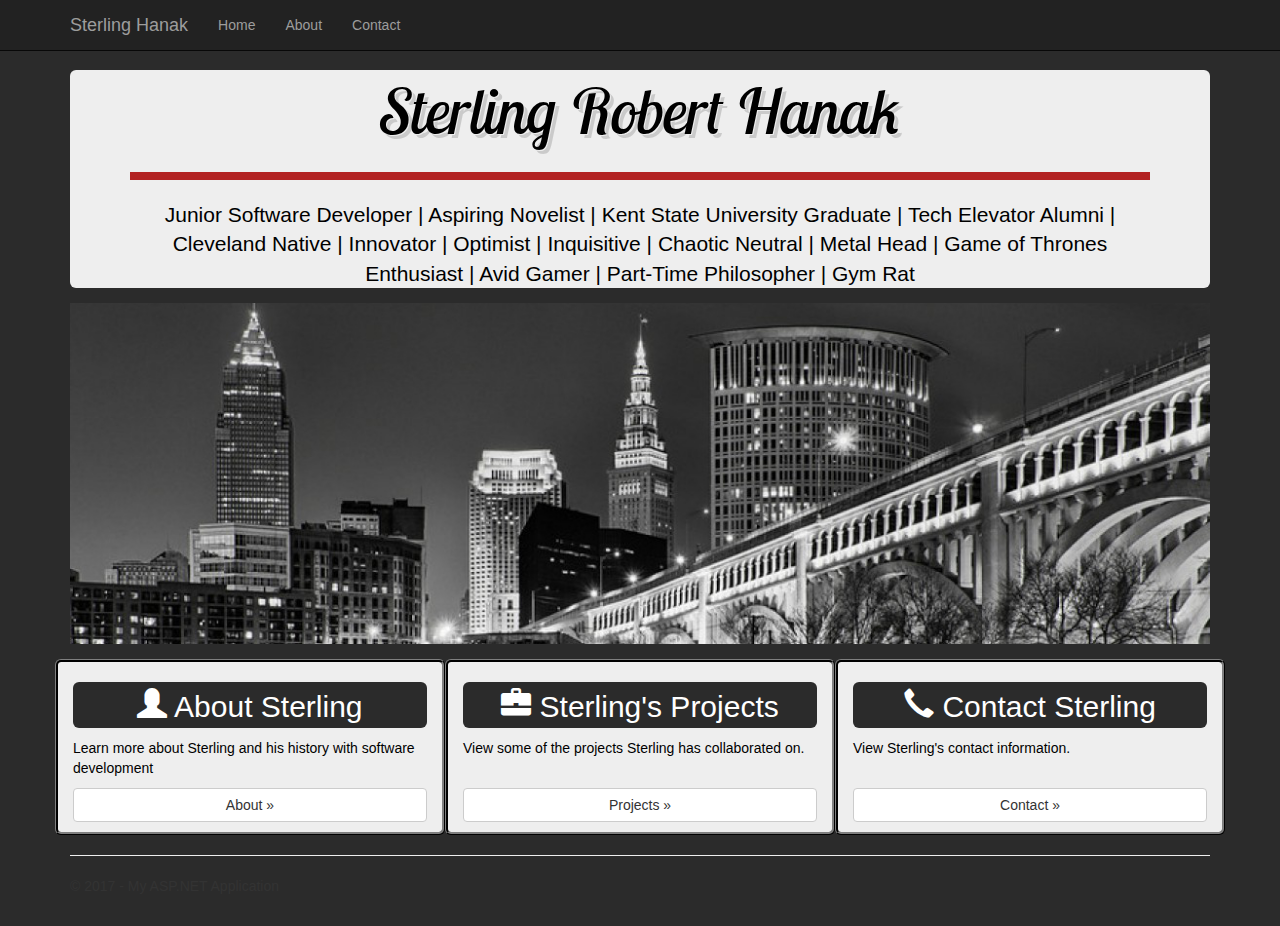
<file: index.html>
﻿<!DOCTYPE html>
<html>
<head>
    <meta charset="utf-8" />
    <meta name="viewport" content="width=device-width, initial-scale=1.0">
    <title>Home - Sterling Hanak</title>    
    
	<link rel="icon" href="http://sstatic.net/stackoverflow/img/favicon.ico">
    <link href='https://fonts.googleapis.com/css?family=Lobster+Two' rel='stylesheet' type='text/css'>
	<link rel="stylesheet" href="https://maxcdn.bootstrapcdn.com/bootstrap/3.3.7/css/bootstrap.min.css">
    <script src="https://ajax.googleapis.com/ajax/libs/jquery/1.12.4/jquery.min.js"></script>
    <script src="https://maxcdn.bootstrapcdn.com/bootstrap/3.3.7/js/bootstrap.min.js"></script>
    <script src="https://raw.github.com/SterlingHanak/SterlingHanak.github.io/master/modernizr-2.6.2.js"></script>
    <link href="Site.css" rel="stylesheet" />
</head>
<body>
    <div class="navbar navbar-inverse navbar-fixed-top">
        <div class="container">
            <div class="navbar-header">
                <button type="button" class="navbar-toggle" data-toggle="collapse" data-target=".navbar-collapse">
                    <span class="icon-bar"></span>
                    <span class="icon-bar"></span>
                    <span class="icon-bar"></span>
                </button>
                <a class="navbar-brand" href="/">Sterling Hanak</a>
            </div>
            <div class="navbar-collapse collapse">
                <ul class="nav navbar-nav">
                    <li><a href="https://sterlinghanak.github.io/index.html">Home</a></li>
                    <li><a href="https://sterlinghanak.github.io/about.html">About</a></li>
                    <li><a href="https://sterlinghanak.github.io/contact.html">Contact</a></li>
                </ul>
            </div>
        </div>
    </div>
    <div class="container body-content">
        


<div class="jumbotron">
    <h1 class="nameHead"><i>Sterling Robert Hanak</i></h1>
    <hr id="jumbo-hr"/>
    <p class="lead">Junior Software Developer | Aspiring Novelist | Kent State University Graduate | Tech Elevator Alumni | Cleveland Native | Innovator | Optimist | Inquisitive | Chaotic Neutral | Metal Head | Game of Thrones Enthusiast | Avid Gamer | Part-Time Philosopher | Gym Rat</p>
</div>

<div>
    <img src="Cle.jpg" class="cle-img"/>
</div>

<div class="row">
    <div class="col-md-4 home-info">
        <h2 class="homeSubHeads"><span class="glyphicon glyphicon-user"></span>  About Sterling</h2>
        <p>Learn more about Sterling and his history with software development</p>
        <p><a class="btn btn-default btn-block" href="https://sterlinghanak.github.io/about.html">About &raquo;</a></p>
    </div>
    <div class="col-md-4 home-info">
        <h2 class="homeSubHeads"><span class="glyphicon glyphicon-briefcase"></span>  Sterling's Projects</h2>
        <p>View some of the projects Sterling has collaborated on.</p>
        <br />
        <p><a class="btn btn-default btn-block" href="https://github.com/SterlingHanak">Projects &raquo;</a></p>
    </div>
    <div class="col-md-4 home-info">
        <h2 class="homeSubHeads"><span class="glyphicon glyphicon-earphone"></span>  Contact Sterling</h2>
        <p>View Sterling's contact information.</p>
        <br />
        <p><a class="btn btn-default btn-block" href="https://sterlinghanak.github.io/contact.html">Contact &raquo;</a></p>
    </div>
</div>
        <hr />
        <footer>
            <p>&copy; 2017 - My ASP.NET Application</p>
        </footer>
    </div>

    <script src="https://raw.github.com/SterlingHanak/SterlingHanak.github.io/master/jquery-1.10.2.js"></script>

    <script src="https://raw.github.com/SterlingHanak/SterlingHanak.github.io/master/bootstrap.js"></script>
<script src="https://raw.github.com/SterlingHanak/SterlingHanak.github.io/master/respond.js"></script>

    

</body>
</html>
</file>
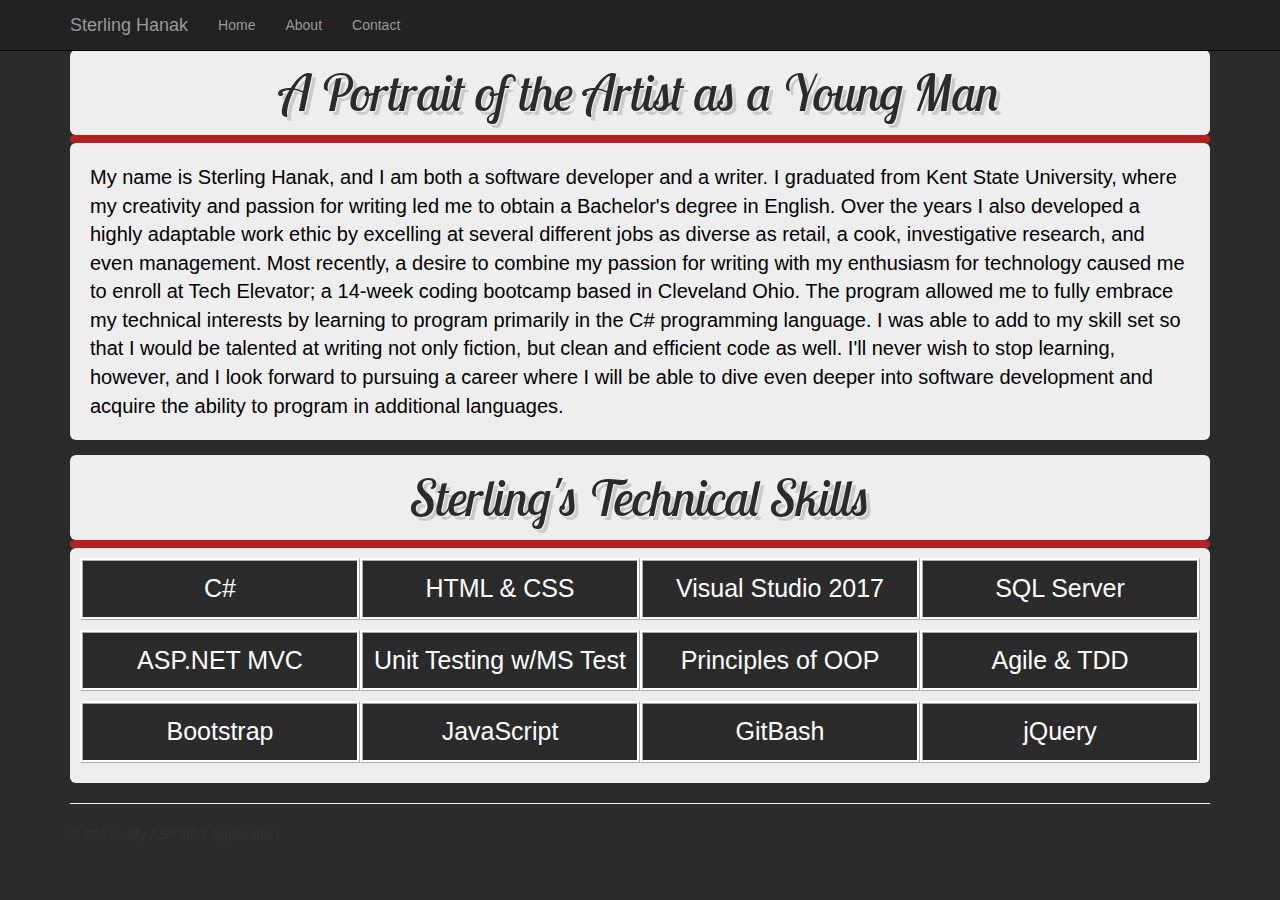
<file: about.html>
<!DOCTYPE html>
<html>
<head>
    <meta charset="utf-8" />
    <meta name="viewport" content="width=device-width, initial-scale=1.0">
    <title>About - Sterling Hanak</title>
    <link href="bootstrap.css" rel="stylesheet"/>
	<link href="Site.css" rel="stylesheet"/>
    <link href='http://fonts.googleapis.com/css?family=Lobster+Two' rel='stylesheet' type='text/css'>

    <script src="https://raw.github.com/SterlingHanak/SterlingHanak.github.io/master/modernizr-2.6.2.js"></script>

</head>
<body>
    <div class="navbar navbar-inverse navbar-fixed-top">
        <div class="container">
            <div class="navbar-header">
                <button type="button" class="navbar-toggle" data-toggle="collapse" data-target=".navbar-collapse">
                    <span class="icon-bar"></span>
                    <span class="icon-bar"></span>
                    <span class="icon-bar"></span>
                </button>
                <a class="navbar-brand" href="/">Sterling Hanak</a>
            </div>
            <div class="navbar-collapse collapse">
                <ul class="nav navbar-nav">
                    <li><a href="https://sterlinghanak.github.io/index.html">Home</a></li>
                    <li><a href="https://sterlinghanak.github.io/about.html">About</a></li>
                    <li><a href="https://sterlinghanak.github.io/contact.html">Contact</a></li>
                </ul>
            </div>
        </div>
    </div>
    <div class="container body-content">
        

<h3 class="aboutIntro"><i>A Portrait of the Artist as a Young Man</i></h3>
<hr id="about-hr" />

<p class="aboutBody">My name is Sterling Hanak, and I am both a software developer and a writer.  I graduated from Kent State University, where my 
    creativity and passion for writing led me to obtain a Bachelor's degree in English.  Over the years I also developed a highly
    adaptable work ethic by excelling at several different jobs as diverse as retail, a cook, investigative research, and even 
    management.  Most recently, a desire to combine my passion for writing with my enthusiasm for technology caused me to enroll
    at Tech Elevator; a 14-week coding bootcamp based in Cleveland Ohio.  The program allowed me to fully embrace my technical interests
    by learning to program primarily in the C# programming language.  I was able to add to my skill set so that I would be talented
    at writing not only fiction, but clean and efficient code as well.  I'll never wish to stop learning, however, and I look forward to
    pursuing a career where I will be able to dive even deeper into software development and acquire the ability to program in additional 
    languages.</p>

<h3 class="aboutIntro"><i>Sterling's Technical Skills</i></h3>
<hr id="about-hr" />

<div class="tech-skills">
	<p>C#</p>
	<p>HTML & CSS</p>
	<p>Visual Studio 2017</p>
	<p>SQL Server</p>
	<p>ASP.NET MVC</p>
	<p>Unit Testing w/MS Test</p>
	<p>Principles of OOP</p>
	<p>Agile & TDD</p>
	<p>Bootstrap</p>
	<p>JavaScript</p>
	<p>GitBash</p>
	<p>jQuery</p>
</div>

        <hr />
        <footer>
            <p>&copy; 2017 - My ASP.NET Application</p>
        </footer>
    </div>

    <script src="https://raw.github.com/SterlingHanak/SterlingHanak.github.io/master/jquery-1.10.2.js"></script>

    <script src="https://raw.github.com/SterlingHanak/SterlingHanak.github.io/master/bootstrap.js"></script>
<script src="https://raw.github.com/SterlingHanak/SterlingHanak.github.io/master/respond.js"></script>


</body>
</html>
</file>
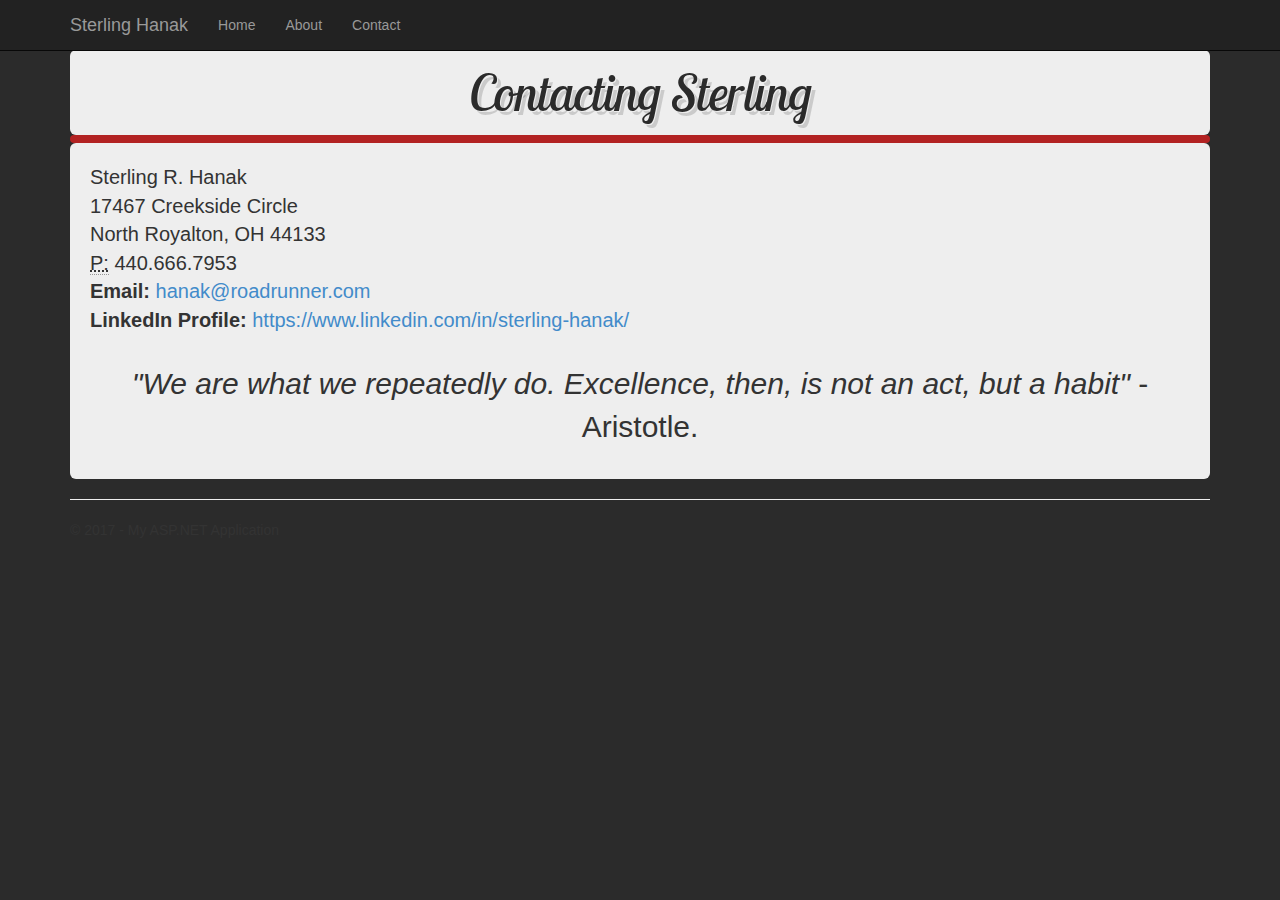
<file: contact.html>
<!DOCTYPE html>
<html>
<head>
    <meta charset="utf-8" />
    <meta name="viewport" content="width=device-width, initial-scale=1.0">
    <title>Contact - Sterling Hanak</title>
    <link href="bootstrap.css" rel="stylesheet"/>
	<link href="Site.css" rel="stylesheet"/>
    <link href='http://fonts.googleapis.com/css?family=Lobster+Two' rel='stylesheet' type='text/css'>

    <script src="https://raw.github.com/SterlingHanak/SterlingHanak.github.io/master/modernizr-2.6.2.js"></script>

</head>
<body>
    <div class="navbar navbar-inverse navbar-fixed-top">
        <div class="container">
            <div class="navbar-header">
                <button type="button" class="navbar-toggle" data-toggle="collapse" data-target=".navbar-collapse">
                    <span class="icon-bar"></span>
                    <span class="icon-bar"></span>
                    <span class="icon-bar"></span>
                </button>
                <a class="navbar-brand" href="/">Sterling Hanak</a>
            </div>
            <div class="navbar-collapse collapse">
                <ul class="nav navbar-nav">
                    <li><a href="https://sterlinghanak.github.io/index.html">Home</a></li>
                    <li><a href="https://sterlinghanak.github.io/about.html">About</a></li>
                    <li><a href="https://sterlinghanak.github.io/contact.html">Contact</a></li>
                </ul>
            </div>
        </div>
    </div>
    <div class="container body-content">
        

<h3 class="contactHead"><i>Contacting Sterling</i></h3>
<hr id="contact-hr" />

<address class="address">
    Sterling R. Hanak<br />
    17467 Creekside Circle<br />
    North Royalton, OH 44133<br />
    <abbr title="Phone">P:</abbr>
    440.666.7953
<br />

    <strong>Email:</strong>   <a href="hanak@roadrunner.com">hanak@roadrunner.com</a><br />
    <strong>LinkedIn Profile:</strong> <a href="https://www.linkedin.com/in/sterling-hanak/">https://www.linkedin.com/in/sterling-hanak/</a><br />
    
	<br />

    <p class="quote"><i>"We are what we repeatedly do.  Excellence, then, is not an act, but a habit"</i> - Aristotle.</p>
</address>
        <hr />
        <footer>
            <p>&copy; 2017 - My ASP.NET Application</p>
        </footer>
    </div>

    <script src="https://raw.github.com/SterlingHanak/SterlingHanak.github.io/master/jquery-1.10.2.js"></script>

    <script src="https://raw.github.com/SterlingHanak/SterlingHanak.github.io/master/bootstrap.js"></script>
<script src="https://raw.github.com/SterlingHanak/SterlingHanak.github.io/master/respond.js"></script>


</body>
</html>
</file>
<file: Site.css>
﻿body {
    padding-top: 50px;
    padding-bottom: 20px;
    background-color: #2B2B2B;
}

/* Set padding to keep content from hitting the edges */
.body-content {
    background-color: #2B2B2B;
    
}

/* Override the default bootstrap behavior where horizontal description lists 
   will truncate terms that are too long to fit in the left column 
*/
.dl-horizontal dt {
    white-space: normal;
}

/* Set width on the form input elements since they're 100% wide by default */
input,
select,
textarea {
    max-width: 280px;
}

.jumbotron {
    background-color: #eee;
    color: black;
    padding: 0px;
    margin-bottom: 15px;
}

.nameHead {
    text-align: center;
    font: 400 200px/1.3 'Lobster Two', Helvetica, sans-serif;
    color: #2b2b2b;
    text-shadow: 1px 1px 0px #ededed, 4px 4px 0px rgba(0,0,0,0.15);
}

#jumbo-hr {
    border-color: firebrick;
    border-width: 8px;
}

.lead {
    text-align: center;
    color: black;
    background-color: #eee;
    width: 100%;
    margin-bottom: 0px;
}

.cle-img {
    width: 100%;
    margin-bottom: 15px;
}

.aboutBody {
    text-align: left;
    font-size: 20px;
    color: black;
    background-color: #eee;
    padding: 20px;
    margin-bottom: 15px;
    border-radius: 6px;
}

#about-hr {
    border-color: firebrick;
    border-width: 8px;
    margin: 0px;
    border-radius: 6px;
}

.aboutIntro {
    background-color: #eee;
    font: 400 50px/1.3 'Lobster Two', Helvetica, sans-serif;
    color: #2b2b2b;
    text-shadow: 1px 1px 0px #ededed, 4px 4px 0px rgba(0,0,0,0.15);
    margin: 0px;
    padding: 10px;
    text-align: center;
    border-radius: 6px;
}

.tech-skills {
    background-color: #eee;
    display: flex;
    flex-flow: wrap;
    padding: 10px;
    border-radius: 6px;
}

.tech-skills > p {
    background-color: #2B2B2B;
    font-size: 25px;
    color: white;
    border: ridge;
    border-color: white;
    width: 25%;
    display: inline-block;
    text-align: center;
    padding: 10px;
}

.contactHead {
    background-color: #eee;
    font: 400 50px/1.3 'Lobster Two', Helvetica, sans-serif;
    color: #2b2b2b;
    text-shadow: 1px 1px 0px #ededed, 4px 4px 0px rgba(0,0,0,0.15);
    margin: 0px;
    text-align: center;
    padding: 10px;
    border-radius: 6px;
}

#contact-hr {
    border-color: firebrick;
    border-width: 8px;
    margin: 0px;
    border-radius: 6px;
}

address {
    font-size: 20px;
    background-color: #eee;
    margin: 0px;
    padding: 20px;
    border-radius: 6px;
}

.home-info {
    background-color: #eee;
    color: black;
    border: ridge;
    border-color: #2B2B2B;
    border-radius: 6px;
}

.homeSubHeads {
    text-align: center;
    background-color: #2B2B2B;
    color: white;
    border-radius: 6px;
    padding: 5px;
}

.quote {
    font-size: 30px;
    text-align: center;
    font-family: Arial;
}
</file>
